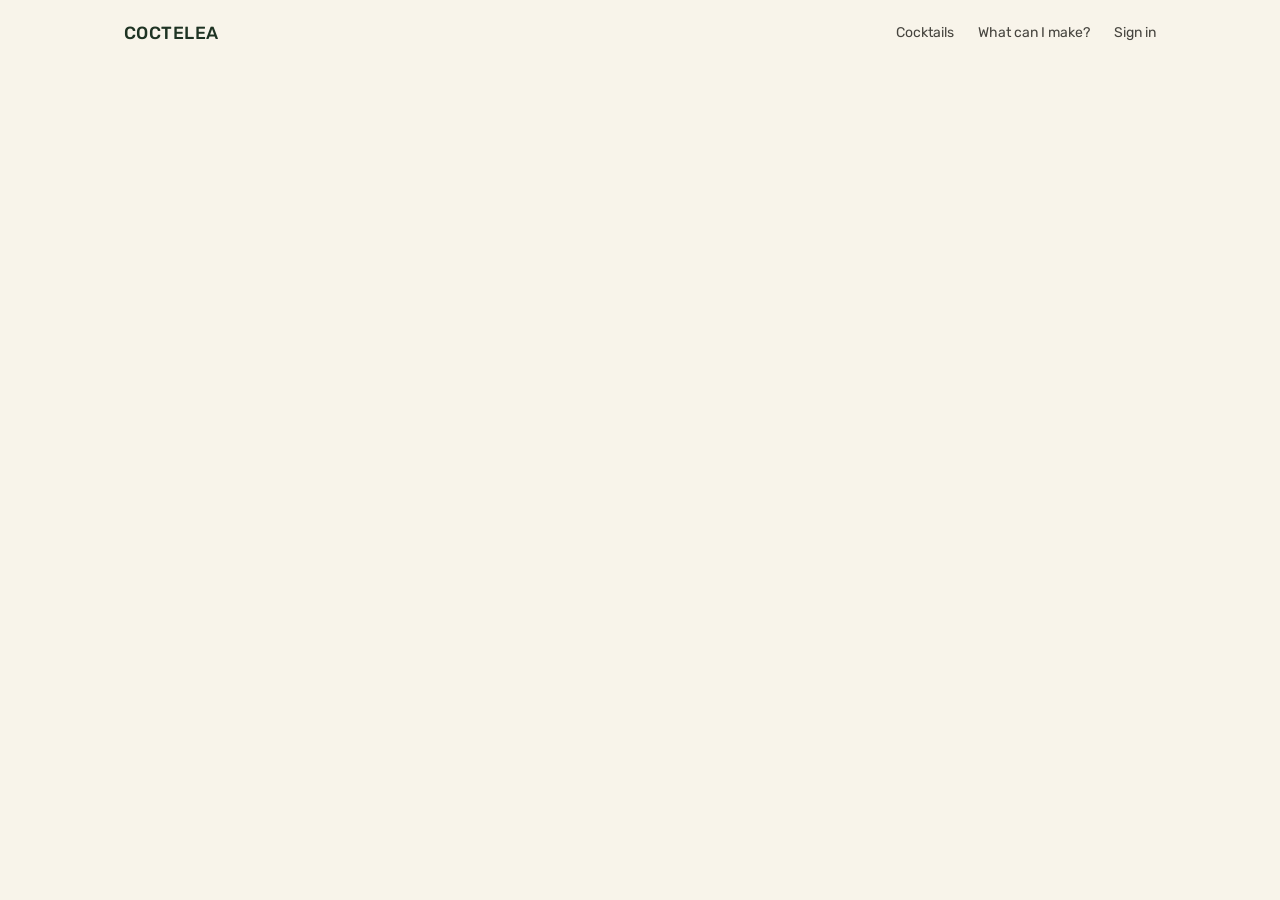
<file: index.html>
<!DOCTYPE html>
<html lang="en">
  <head>
    <meta charset="UTF-8">
    <link rel="icon" href="/favicon.ico">
    <link rel="apple-touch-icon" href="/apple-touch-icon.png">
    <meta name="viewport" content="width=device-width, initial-scale=1.0">
    <meta name="description" content="Coctelea — discover, create and share cocktail recipes.">
    <meta name="theme-color" content="#1e3323">
    <title>Coctelea</title>
    <link rel="preconnect" href="https://fonts.googleapis.com">
    <link rel="preconnect" href="https://fonts.gstatic.com" crossorigin>
    <link href="https://fonts.googleapis.com/css2?family=IBM+Plex+Sans:ital,wght@0,400;0,500;1,400&family=Rubik:wght@400;500;700&display=swap" rel="stylesheet">
    <script type="module" crossorigin src="/assets/index-DpvFZdhX.js"></script>
    <link rel="modulepreload" crossorigin href="/assets/button-oxSl1SNC.js">
    <link rel="modulepreload" crossorigin href="/assets/badge-BrtnObhe.js">
    <link rel="modulepreload" crossorigin href="/assets/createContext-D0r3MJaE.js">
    <link rel="modulepreload" crossorigin href="/assets/useForwardExpose-Du1ITjPt.js">
    <link rel="modulepreload" crossorigin href="/assets/cocktailService-BXWplfEt.js">
    <link rel="modulepreload" crossorigin href="/assets/cocktails-mcJEZBwY.js">
    <link rel="modulepreload" crossorigin href="/assets/DropdownMenuTrigger-BuEaqAJ7.js">
    <link rel="modulepreload" crossorigin href="/assets/x-BA9tc5iK.js">
    <link rel="modulepreload" crossorigin href="/assets/dialog-HQ_u9Wr9.js">
    <link rel="modulepreload" crossorigin href="/assets/AvatarFallback-Cb0I4v6V.js">
    <link rel="modulepreload" crossorigin href="/assets/Label-BpK6vyKt.js">
    <link rel="modulepreload" crossorigin href="/assets/ingredientCategories-DggtQn1D.js">
    <link rel="modulepreload" crossorigin href="/assets/ui-Djk8WcsN.js">
    <link rel="modulepreload" crossorigin href="/assets/Input-BBUpXw_b.js">
    <link rel="stylesheet" crossorigin href="/assets/index-CYES3iXs.css">
  <link rel="manifest" href="/manifest.webmanifest"><script id="vite-plugin-pwa:register-sw" src="/registerSW.js"></script></head>
  <body>
    <div id="app"></div>
  </body>
</html>
</file>
